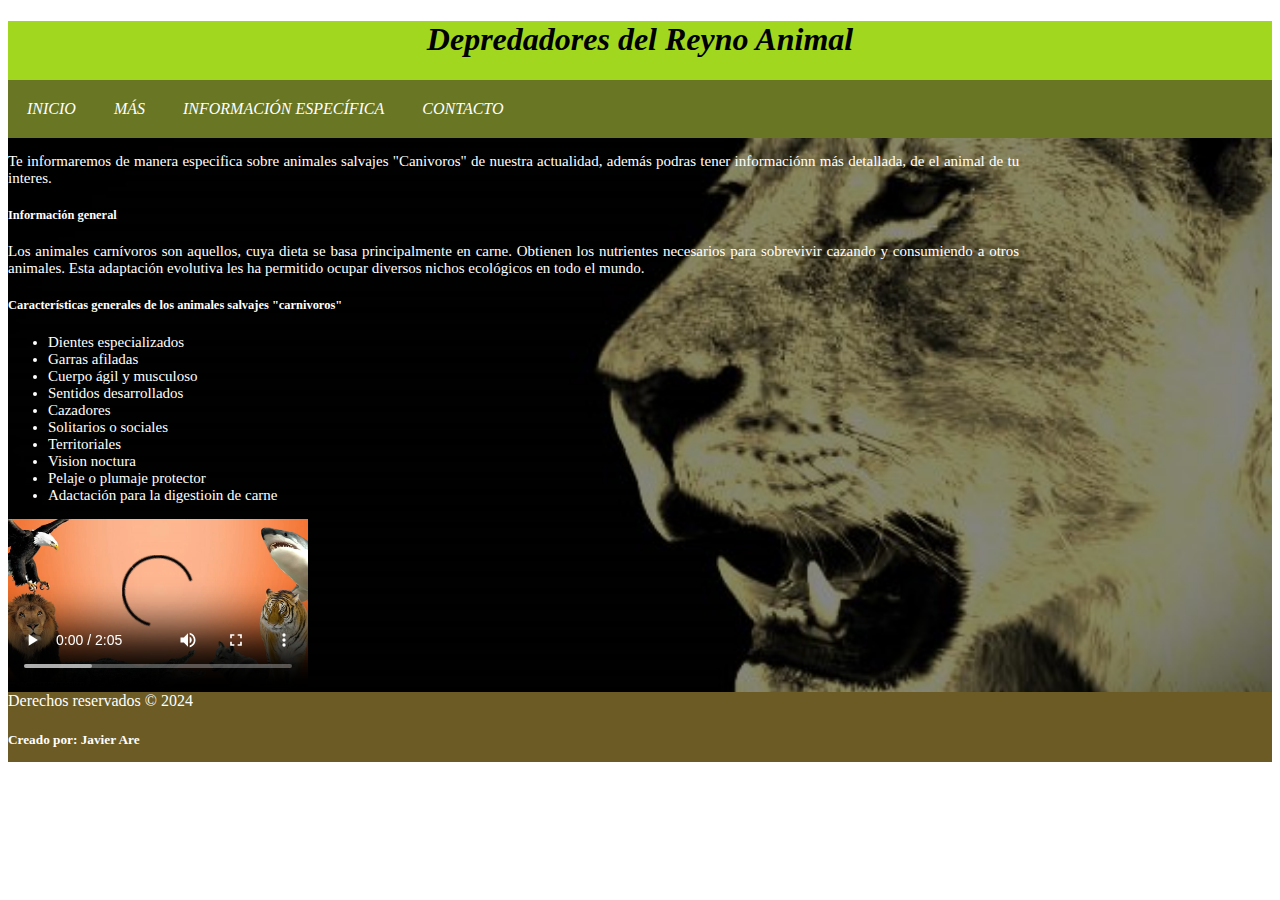
<file: index.html>
﻿<!DOCTYPE html>

<html lang="en" xmlns="http://www.w3.org/1999/xhtml">
<head>
    <meta charset="utf-8" />
    <title>Inicio</title>
    <meta name="viewport" content="with=divice=width, initial-scale= 1.0 " />
    <link rel="stylesheet" href="css/estilos.css" />
</head>
<body class="fondo">
    <div id="container1">
        <header>
            <h1>Depredadores del Reyno Animal</h1>
            <nav>
                <ul class="nav-principal">
                    <li class="nav-principal"> <a href="index.html">INICIO</a></li>
                    <li class="nav-principal"> <a href="views/informacion.html">MÁS</a></li>
                    <li class="nav-principal"> <a href="views/tablas.html">INFORMACIÓN ESPECÍFICA</a></li>
                    <li class="nav-principal"> <a href="views/contacto.html">CONTACTO</a></li>
                </ul>
            </nav>
            <div class="clearfex"></div>
        </header>
        <main class="inf-general">
            <p>
                Te informaremos de manera especifica sobre animales salvajes "Canivoros" de nuestra actualidad,
                además podras tener informaciónn más detallada, de el animal de tu interes.
            </p>
            <h5>Información general</h5>
            <p>
                Los animales carnívoros son aquellos, cuya dieta se basa principalmente en carne.
                Obtienen los nutrientes necesarios para sobrevivir cazando y consumiendo a otros animales.
                Esta adaptación evolutiva les ha permitido ocupar diversos nichos ecológicos en todo el mundo.
            </p>
            <h5>Características generales de los animales salvajes "carnivoros"</h5>
            <ul class="lista">

                <li class="lista">Dientes especializados</li>
                <li class="lista">Garras afiladas</li>
                <li class="lista">Cuerpo ágil y musculoso</li>
                <li class="lista">Sentidos desarrollados</li>
                <li class="lista">Cazadores</li>
                <li class="lista">Solitarios o sociales</li>
                <li class="lista">Territoriales</li>
                <li class="lista">Vision noctura</li>
                <li class="lista">Pelaje o plumaje protector</li>
                <li class="lista">Adactación para la digestioin de carne</li>

            </ul>
            <video controls width="300">
                <source src="assets/video.mp4" type="video/mp4"/> 
            </video>
        </main>
        <div class="clearfex"></div>
        <footer>
            Derechos reservados &copy; 2024
            <h5>Creado por: Javier Are</h5>
        </footer>
    </div>
</body>
</html>
</file>
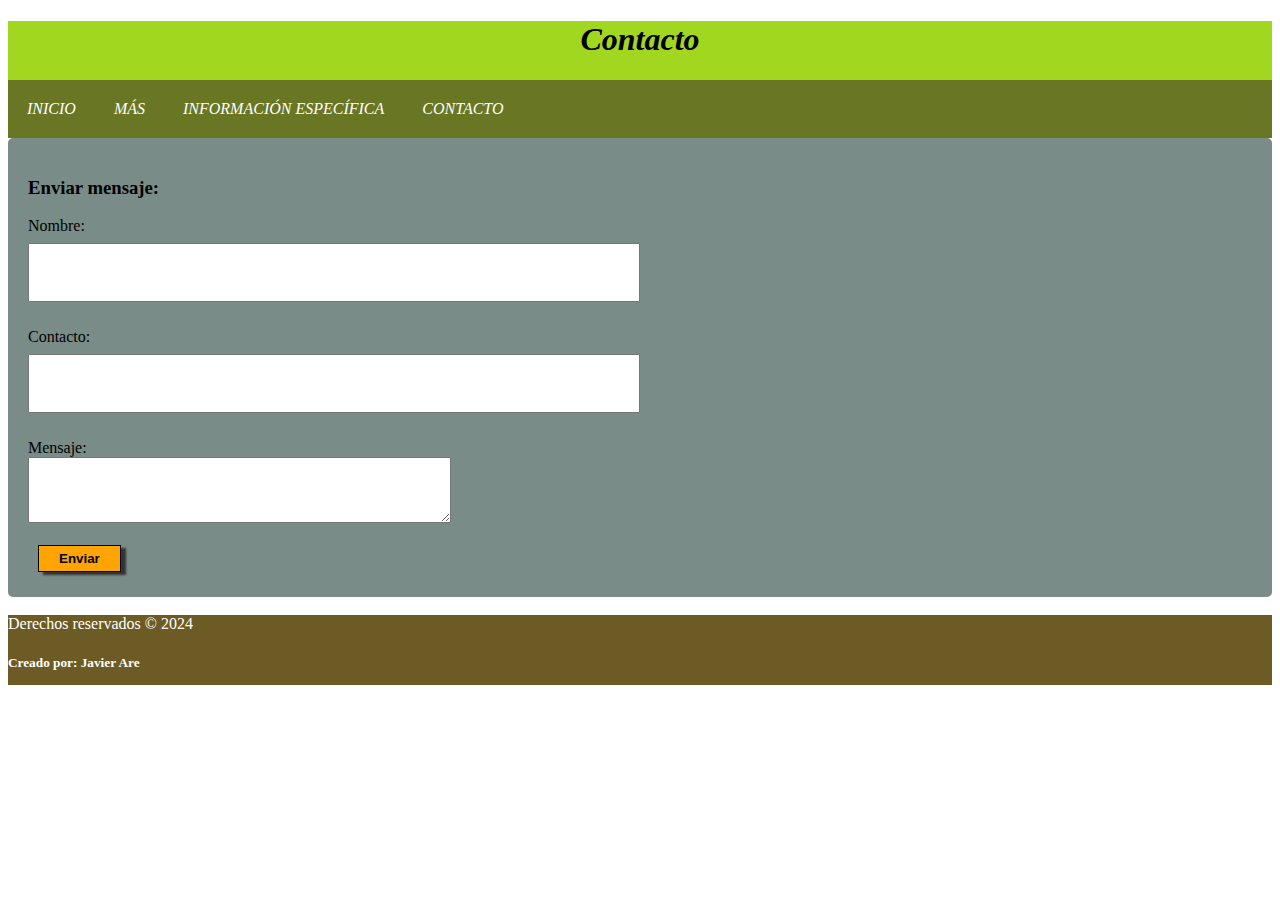
<file: views/contacto.html>
﻿<!DOCTYPE html>

<html lang="en" xmlns="http://www.w3.org/1999/xhtml">
<head>
    <meta charset="utf-8" />
    <title>Contacto</title>
    <meta name="viewport" content="with=divice=width, initial-scale= 1.0"/>
    <link rel="stylesheet" href="../css/estilos.css"/>
</head>
<body>
    <div id="container">
        <header>
            <h1>Contacto</h1>
            <nav>
                <ul class="nav-principal">
                    <li class="nav-principal"> <a href="../index.html">INICIO</a></li>
                    <li class="nav-principal"> <a href="informacion.html">MÁS</a></li>
                    <li class="nav-principal"> <a href="tablas.html">INFORMACIÓN ESPECÍFICA</a></li>
                    <li class="nav-principal"> <a href="contacto.html">CONTACTO</a></li>
                </ul>
            </nav>
            <div class="clearfex"></div>
        </header>
        <main class="contacto">
            <h3>Enviar mensaje:</h3>

            <from>
                <label>Nombre:</label>
                <br />
                <input type="text" , id="txtNombre" required />
                <br />
                <br />

                <label>Contacto:</label>
                <br />
                <input type="text" , id="txtContacto" required />
                <br />
                <br />

                <label>Mensaje:</label>
                <br />
                <textarea id="txtMensaje" rows="4" cols="50"></textarea>
                <br />
                <br />

                <button typeof ="button" class="btn">Enviar</button>
            </from>
        </main>
        <br />
        <footer>

            Derechos reservados &copy; 2024
            <h5>Creado por: Javier Are</h5>
        </footer>
    </div>
</body>
</html>
</file>
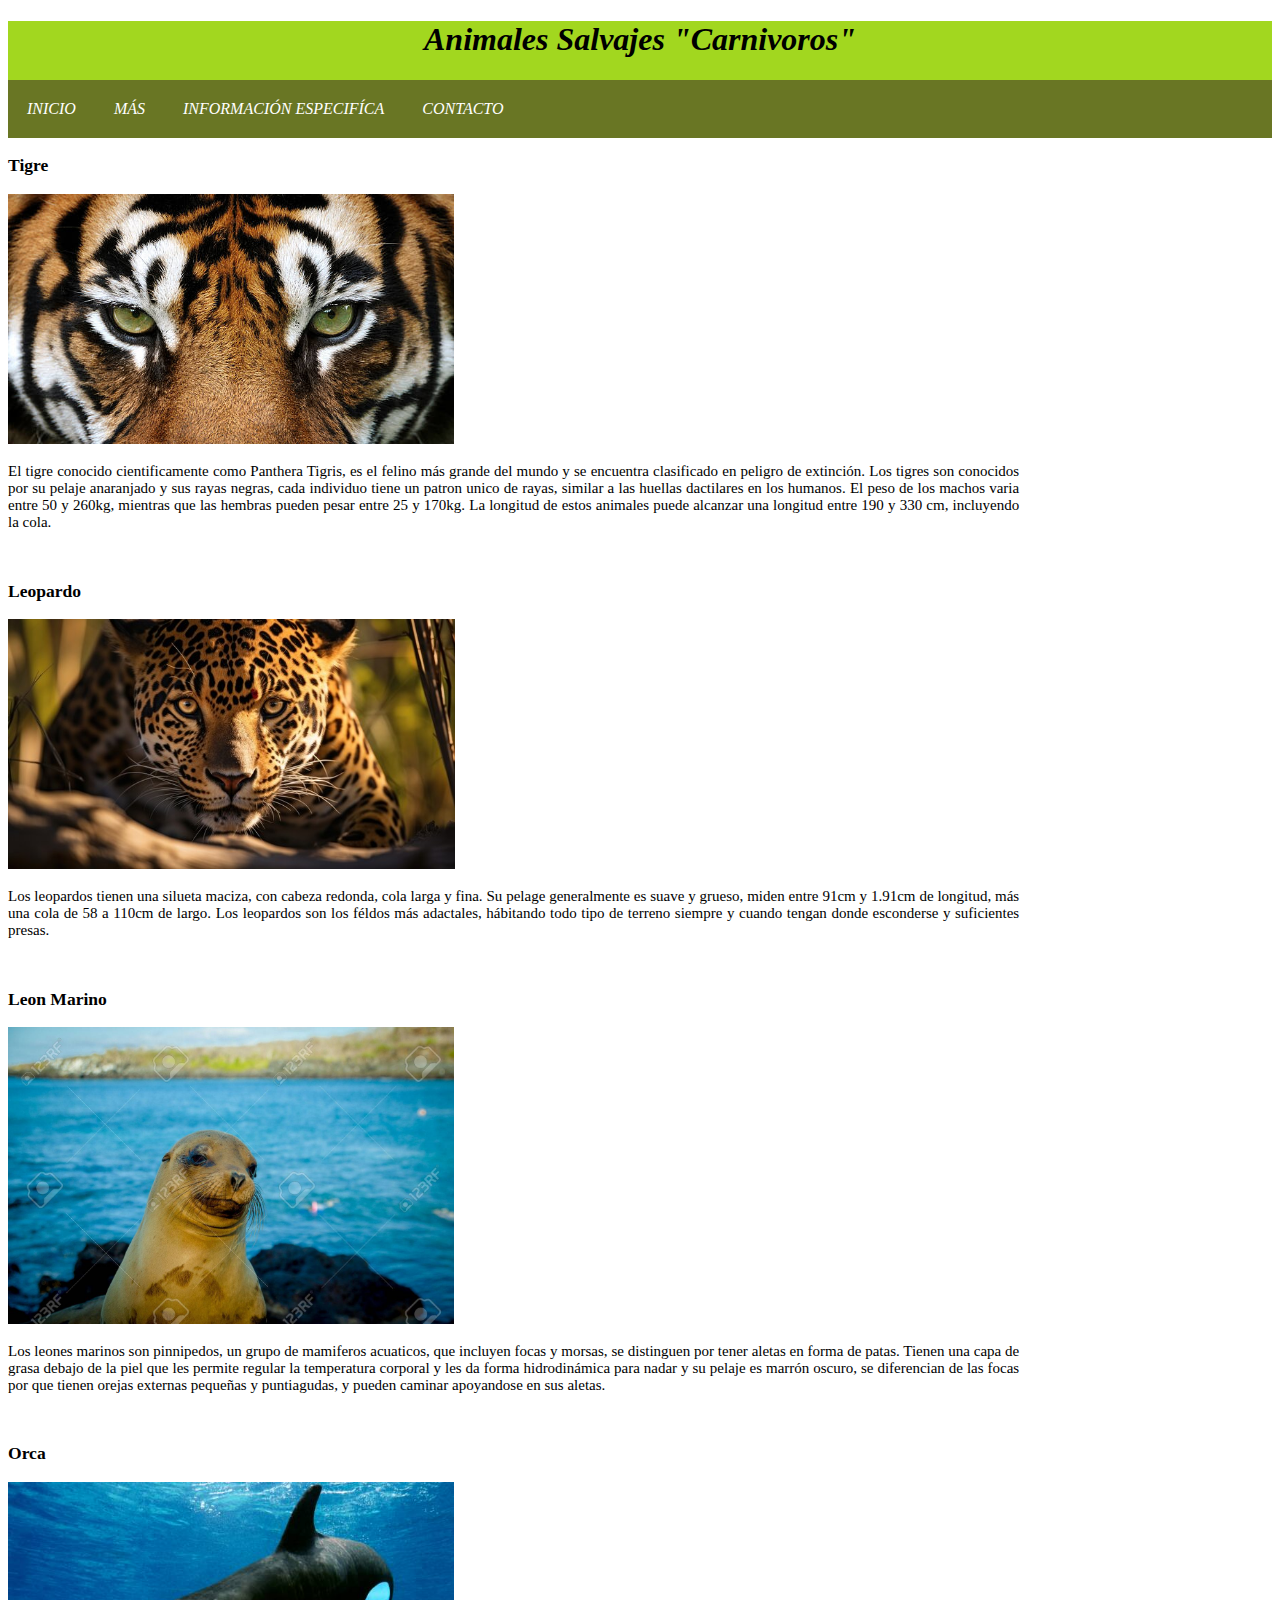
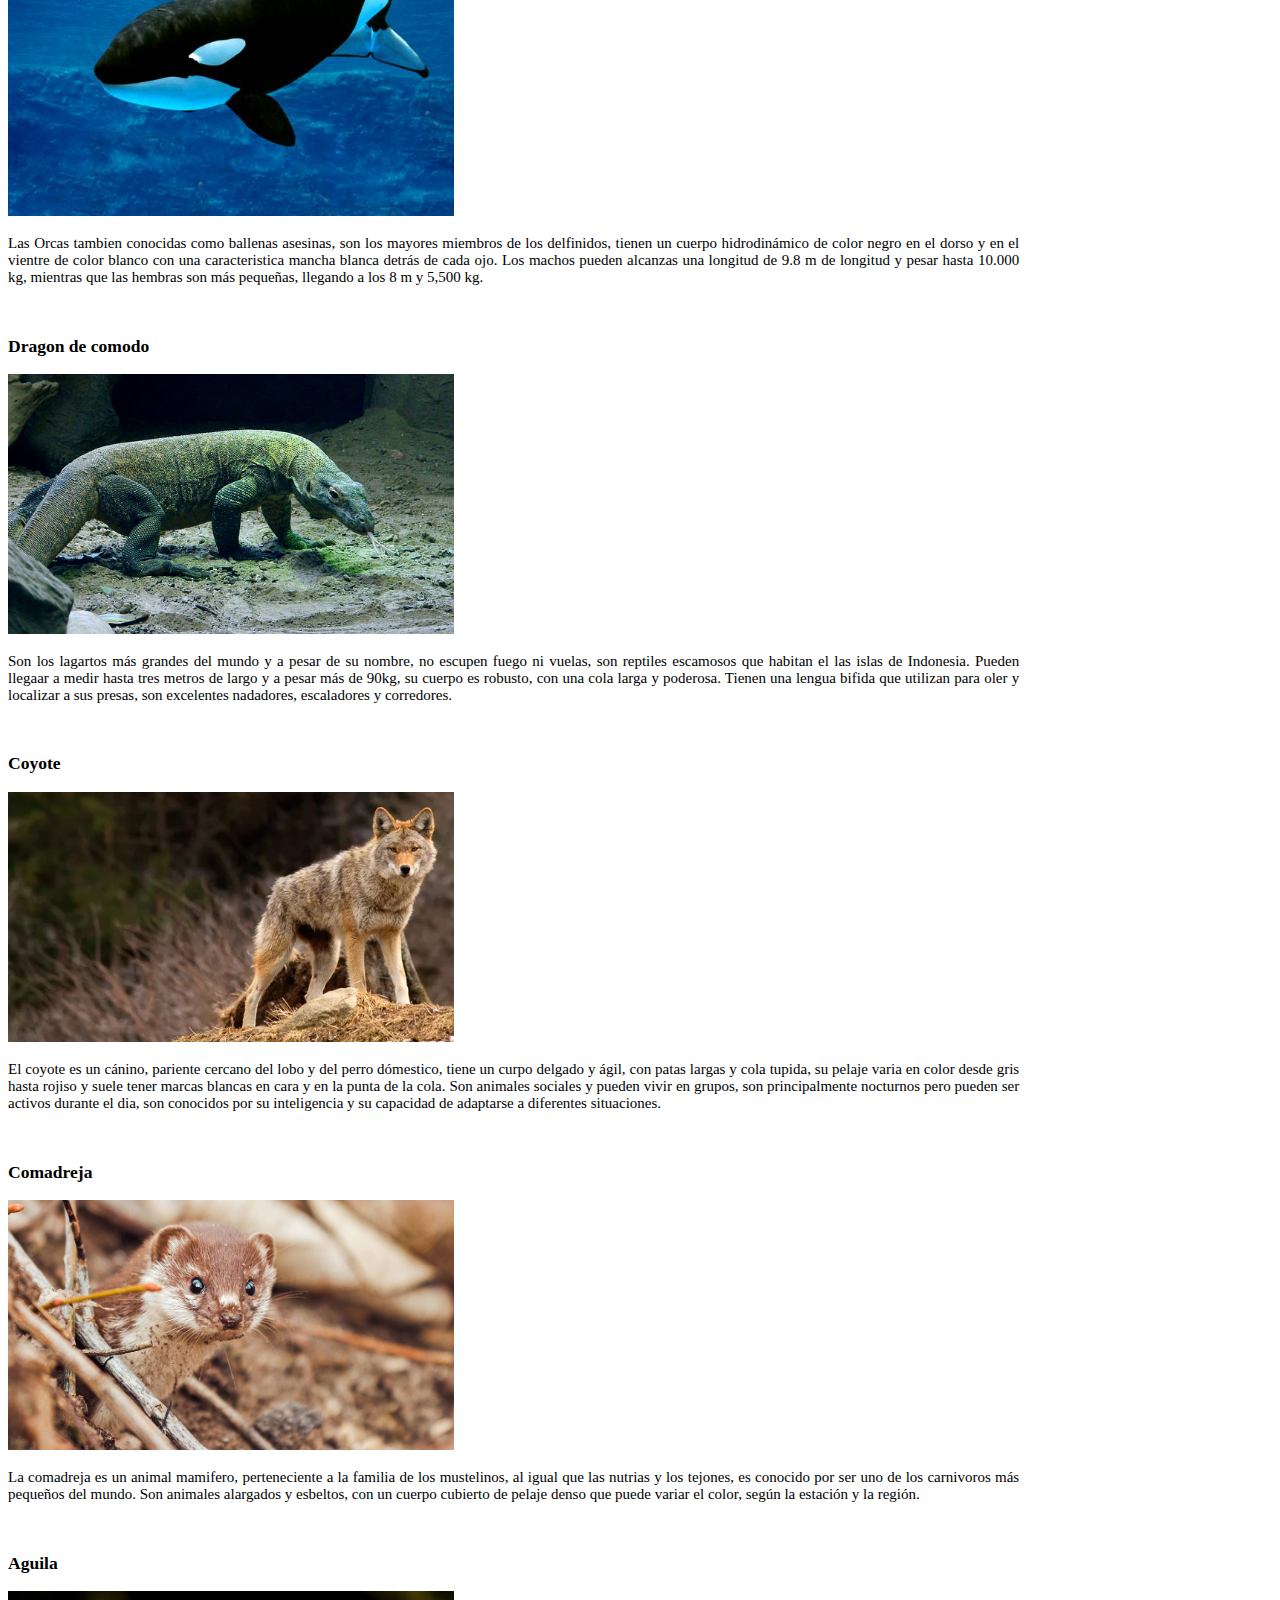
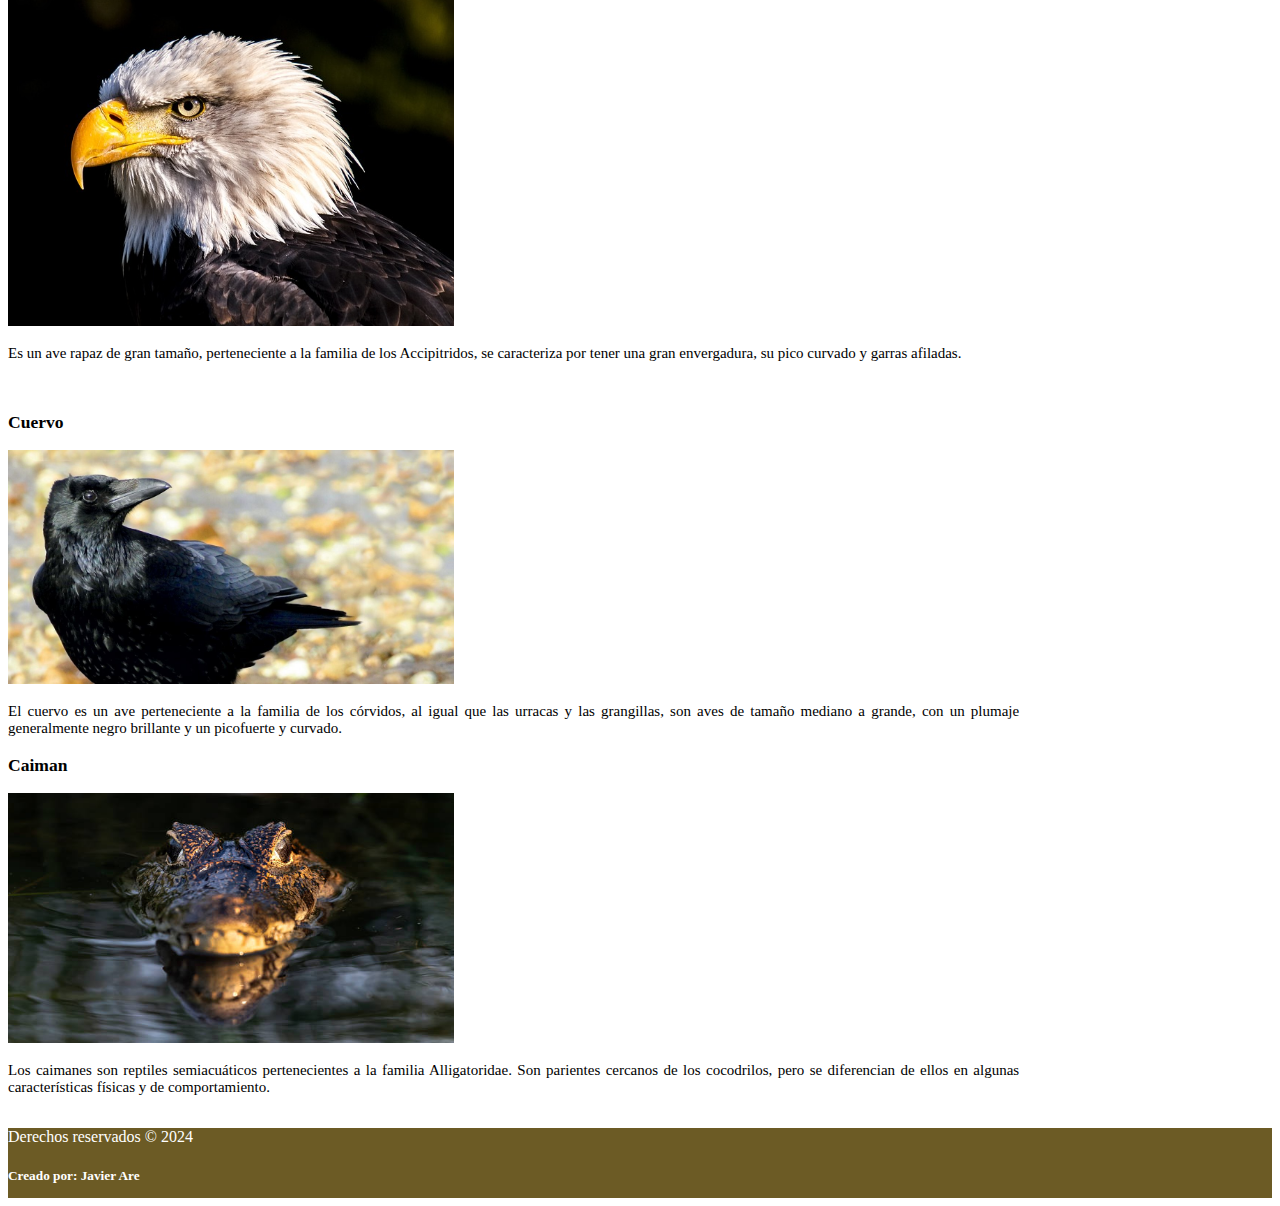
<file: views/informacion.html>
﻿<!DOCTYPE html>

<html lang="en" xmlns="http://www.w3.org/1999/xhtml">
<head>
    <meta charset="utf-8" />
    <title>Información</title>
    <meta name="viewport" content="with=divice=width, initial-scale= 1.0" />
    <link rel="stylesheet" href="../css/estilos.css" />
</head>
<body>
    <div id="container">
        <header>
            <h1>Animales  Salvajes "Carnivoros"</h1>
            <nav>
                <ul class="nav-principal">
                    <li class="nav-principal"> <a href="../index.html">INICIO</a></li>
                    <li class="nav-principal"> <a href="informacion.html">MÁS</a></li>
                    <li class="nav-principal"> <a href="tablas.html">INFORMACIÓN ESPECIFÍCA</a></li>
                    <li class="nav-principal"> <a href="contacto.html">CONTACTO</a></li>
                </ul>
            </nav>
            <div class="clearfex"></div>
        </header>
        <main class="descripcion-animal">
            <h3>Tigre</h3>
            <img src="../images/tigre.jpg" alt="Tigre" height="250" width="446" />
            <p> El tigre conocido cientificamente como Panthera Tigris, es el felino más grande del mundo y se encuentra clasificado en peligro de extinción. Los tigres son conocidos por su pelaje anaranjado y sus rayas negras, cada individuo tiene un patron unico de rayas, similar a las huellas dactilares en los humanos. El peso de los machos varia entre 50 y 260kg, mientras que las hembras pueden pesar entre 25 y 170kg. La longitud de estos animales puede alcanzar una longitud entre 190 y 330 cm, incluyendo la cola.</p>
            <br />
            <h3>Leopardo</h3>
            <img src="../images/leopardo.jpg" alt="Leopardo" height="250" width¨="230" />
            <p>Los leopardos tienen una silueta maciza, con cabeza redonda, cola larga y fina. Su pelage generalmente es suave y grueso, miden entre 91cm y 1.91cm de longitud, más una cola de 58 a 110cm de largo. Los leopardos son los féldos más adactales, hábitando todo tipo de terreno siempre y cuando tengan donde esconderse y suficientes presas.</p>
            <br />
            <h3>Leon Marino</h3>
            <img src="../images/LeonMarino.jpg" alt="Leon Marino" heigth="250" width="446" />
            <p>Los leones marinos son pinnipedos, un grupo de mamiferos acuaticos, que incluyen focas y morsas, se distinguen por tener aletas en forma de patas. Tienen una capa de grasa debajo de la piel que les permite regular la temperatura corporal y les da forma hidrodinámica para nadar y su pelaje es marrón oscuro, se diferencian de las focas por que tienen orejas externas pequeñas y puntiagudas, y pueden caminar apoyandose en sus aletas. </p>
            <br />
            <h3>Orca</h3>
            <img src="../images/orca.jpg" alt="Orca" heigth="200" width="446" />
            <p>Las Orcas tambien conocidas como ballenas asesinas, son los mayores miembros de los delfinidos, tienen un cuerpo hidrodinámico de color negro en el dorso y en el vientre de color blanco con una caracteristica mancha blanca detrás de cada ojo. Los machos pueden alcanzas una longitud de  9.8 m de longitud y pesar hasta 10.000 kg, mientras que las hembras son más pequeñas, llegando a los 8 m y 5,500 kg.</p>
            <br />
            <h3>Dragon de comodo</h3>
            <img src="../images/dragoncomodo.jpg" alt="Dragon de comodo" heigth="250" width="446" />
            <p>Son los lagartos más grandes del mundo y a pesar de su nombre, no escupen fuego ni vuelas, son reptiles escamosos que habitan el las islas de Indonesia. Pueden llegaar a medir hasta tres metros de largo y a pesar más de 90kg, su cuerpo es robusto, con una cola larga y poderosa. Tienen una lengua bifida que utilizan para oler y localizar a sus presas, son excelentes nadadores, escaladores y corredores.</p>
            <br />
            <h3>Coyote</h3>
            <img src="../images/coyote.jpg" alt="Coyote" heigth="250" width="446" />
            <p>El coyote es un cánino, pariente cercano del lobo y del perro dómestico, tiene un curpo delgado y ágil, con patas largas y cola tupida, su pelaje varia en color desde gris hasta rojiso y suele tener marcas blancas en cara y en la punta de la cola. Son animales sociales y pueden vivir en grupos, son principalmente nocturnos pero pueden ser activos durante el dia, son conocidos por su inteligencia y su capacidad de adaptarse a diferentes situaciones.</p>
            <br />
            <h3>Comadreja</h3>
            <img src="../images/comadreja.jpg" alt="Comadreja" height="250" width="446" />
            <p>La comadreja es un animal mamifero, perteneciente a la familia de los mustelinos, al igual que las nutrias y los tejones, es conocido por ser uno de los carnivoros más pequeños del mundo. Son animales alargados y esbeltos, con un cuerpo cubierto de pelaje denso que puede variar el color, según la estación y la región.</p>
            <br />
            <h3>Aguila</h3>
            <img src="../images/aguila.jpg" alt="Aguila" heigth="150" width="446" />
            <p>Es un ave rapaz de gran tamaño, perteneciente a la familia de los Accipitridos, se caracteriza por tener una gran envergadura, su pico curvado y garras afiladas.</p>
            <br />
            <h3>Cuervo</h3>
            <img src="../images/cuervo.jpg" alt="Cuervo" heigth="250" width="446" />
            <p>El cuervo es un ave perteneciente a la familia de los córvidos, al igual que las urracas y las grangillas, son aves de tamaño mediano a grande, con un plumaje generalmente negro brillante y un picofuerte y curvado.</p>
            <h3>Caiman</h3>
            <img src="../images/caiman.jpg" alt="Caiman" height="250" width="446" />
            <p>Los caimanes son reptiles semiacuáticos pertenecientes a la familia Alligatoridae. Son parientes cercanos de los cocodrilos, pero se diferencian de ellos en algunas características físicas y de comportamiento.</p>
            <br />
        </main>
        <footer>
            Derechos reservados &copy; 2024
            <h5>Creado por: Javier Are</h5>
        </footer>
    </div>
</body>
</html>
</file>
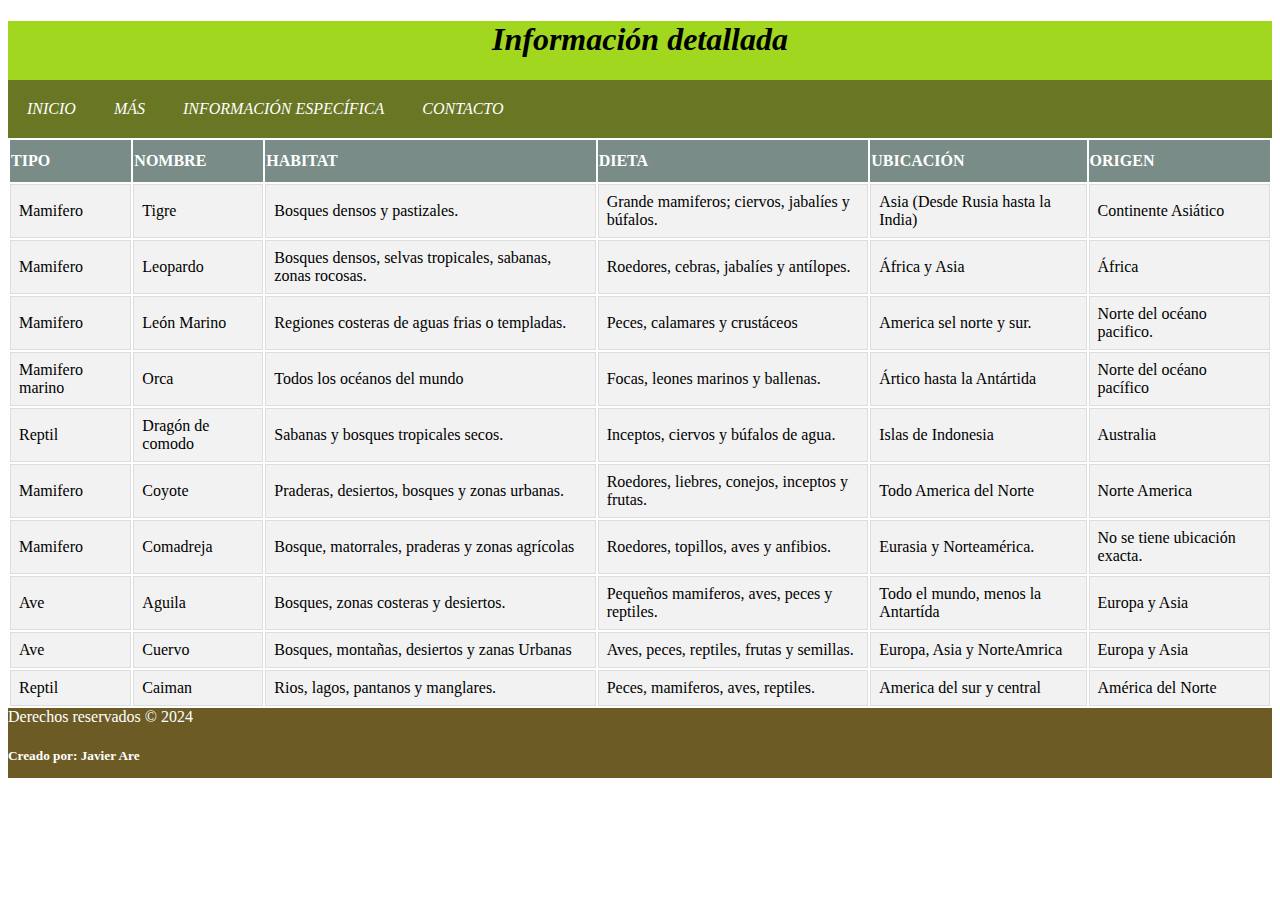
<file: views/tablas.html>
﻿<!DOCTYPE html>

<html lang="en" xmlns="http://www.w3.org/1999/xhtml">
<head>
    <meta charset="utf-8" />
    <title>Tablas</title>
    <meta name="viewport" content="with=divice=width, initial-scale= 1.0" />
    <link rel="stylesheet" href="../css/estilos.css"/>
</head>
<body>
    <div id="container">
        <header>
            <h1>Información detallada</h1>
            <nav>
                <ul class="nav-principal">
                    <li class="nav-principal"> <a href="../index.html">INICIO</a></li>
                    <li class="nav-principal"> <a href="informacion.html">MÁS</a></li>
                    <li class="nav-principal"> <a href="tablas.html">INFORMACIÓN ESPECÍFICA</a></li>
                    <li class="nav-principal"> <a href="contacto.html">CONTACTO</a></li>
                </ul>
            </nav>
            <div class="clearfex"></div>
        </header>
        <main class="tablas-animal">
            <table>
                <thead>
                    <tr>
                        <th>TIPO</th>
                        <th>NOMBRE</th>
                        <th>HABITAT</th>
                        <th>DIETA</th>
                        <th>UBICACIÓN</th>
                        <th>ORIGEN</th>
                    </tr>
                </thead>
                <tbody>
                    <tr>
                        <td>Mamifero</td>
                        <td>Tigre</td>
                        <td>Bosques densos y pastizales.</td>
                        <td>Grande mamiferos; ciervos, jabalíes y búfalos.</td>
                        <td>Asia (Desde Rusia hasta la India)</td>
                        <td>Continente Asiático</td>
                    </tr>
                    <tr>
                        <td>Mamifero</td>
                        <td>Leopardo</td>
                        <td>Bosques densos, selvas tropicales, sabanas, zonas rocosas.</td>
                        <td>Roedores, cebras, jabalíes y antílopes.</td>
                        <td>África y Asia</td>
                        <td>África</td>
                    </tr>
                    <tr>
                        <td>Mamifero</td>
                        <td>León Marino</td>
                        <td>Regiones costeras de aguas frias o templadas.</td>
                        <td>Peces, calamares y crustáceos</td>
                        <td>America sel norte y sur.</td>
                        <td>Norte del océano pacifico.</td>
                    </tr>
                    <tr>
                        <td>Mamifero marino</td>
                        <td>Orca</td>
                        <td>Todos los océanos del mundo</td>
                        <td>Focas, leones marinos y ballenas.</td>
                        <td> Ártico hasta la Antártida</td>
                        <td>Norte del océano pacífico</td>
                    </tr>
                    <tr>
                        <td>Reptil</td>
                        <td>Dragón de comodo</td>
                        <td>Sabanas y bosques tropicales secos.</td>
                        <td>Inceptos, ciervos y búfalos de agua.</td>
                        <td>Islas de Indonesia</td>
                        <td>Australia</td>
                    </tr>
                    <tr>
                        <td>Mamifero</td>
                        <td>Coyote</td>
                        <td>Praderas, desiertos, bosques y zonas urbanas.</td>
                        <td>Roedores, liebres, conejos, inceptos y frutas.</td>
                        <td>Todo America del Norte</td>
                        <td>Norte America</td>
                    </tr>
                    <tr>
                        <td>Mamifero</td>
                        <td>Comadreja</td>
                        <td>Bosque, matorrales, praderas y zonas agrícolas</td>
                        <td>Roedores, topillos, aves y anfibios.</td>
                        <td>Eurasia y Norteamérica.</td>
                        <td>No se tiene ubicación exacta.</td>
                    </tr>
                    <tr>
                        <td>Ave</td>
                        <td>Aguila</td>
                        <td>Bosques, zonas costeras y desiertos.</td>
                        <td>Pequeños mamiferos, aves, peces y reptiles.</td>
                        <td>Todo el mundo, menos la Antartída</td>
                        <td>Europa y Asia</td>
                    </tr>
                    <tr>
                        <td>Ave</td>
                        <td>Cuervo</td>
                        <td>Bosques, montañas, desiertos y zanas Urbanas</td>
                        <td>Aves, peces, reptiles, frutas y semillas.</td>
                        <td>Europa, Asia y NorteAmrica</td>
                        <td>Europa y Asia</td>
                    </tr>
                    <tr>
                        <td>Reptil</td>
                        <td>Caiman</td>
                        <td>Rios, lagos, pantanos y manglares.</td>
                        <td>Peces, mamiferos, aves, reptiles.</td>
                        <td>America del sur y central</td>
                        <td>América del Norte</td>
                    </tr>
                </tbody>
            </table>
        </main>
        <footer>
            Derechos reservados &copy; 2024
            <h5>Creado por: Javier Are</h5>
        </footer>
    </div>
</body>
</html>
</file>
<file: css/estilos.css>
﻿
.nav-principal {
    list-style-type: none;
    margin: 0;
    padding: 0;
    overflow: hidden;
    background-color: #697624;
}

nav ul li{
    float: left;
}

    li a {
        display: block;
        color: white;
        text-align: center;
        padding: 20px 19px;
        text-decoration: none;
    }

        li a:hover {
            background-color: #111;
        }
#container {
    width: 100%;
    margin: 0px auto;
    color: #000000;
}
#container1 {
    background-image: url("../images/leon.jpg");
    background-size: contain;
    background-repeat: no-repeat;
    margin: 0px auto;
    width: 100%;
    color: #ffffff;
    height: 100%;
}
header {
    background: #a2d71f;
    text-align: center;
    font-style: oblique
}
.clearfix{
    clear:both;
}
.inf-general {
    width: 80%;
    font-size: 15px;
    text-align: justify;
}
footer{
    background: #6c5b25;
    height: 70px;
    color : white;
}
.descripcion-animal {
    width: 80%;
    font-size: 15px;
    text-align: justify;

}
h1{
    color: #000000;

}
tr:hover {
    background-color: #ffa400;
}
th {
    text-align: left;
}
th {
    padding-top: 12px;
    padding-bottom: 12px;
    text-align: left;
    background-color: #798c87;
    color: white;
}
td {
    border: 1px solid #ddd;
    padding: 8px;
}
tr {
   background-color: #f2f2f2;
}

.contacto {
    border-radius: 5px;
    background-color: #798c87;
    padding: 20px;
}
input[type=text] {
    width: 50%;
    padding: 20px 20px;
    margin: 8px 0;
    box-sizing: border-box;
}
.btn {
    border: 1px solid #000;
    padding: 5px 20px;
    margin: 0 10px 5px;
    font-weight: bold;
    cursor: pointer;
    box-shadow: #333 5px 3px 2px;
}
.btn:hover {
        opacity: 0.7;
    }

.btn {
    background-color: #ffa400;
    color: #000;
}
img {
    
}
</file>
